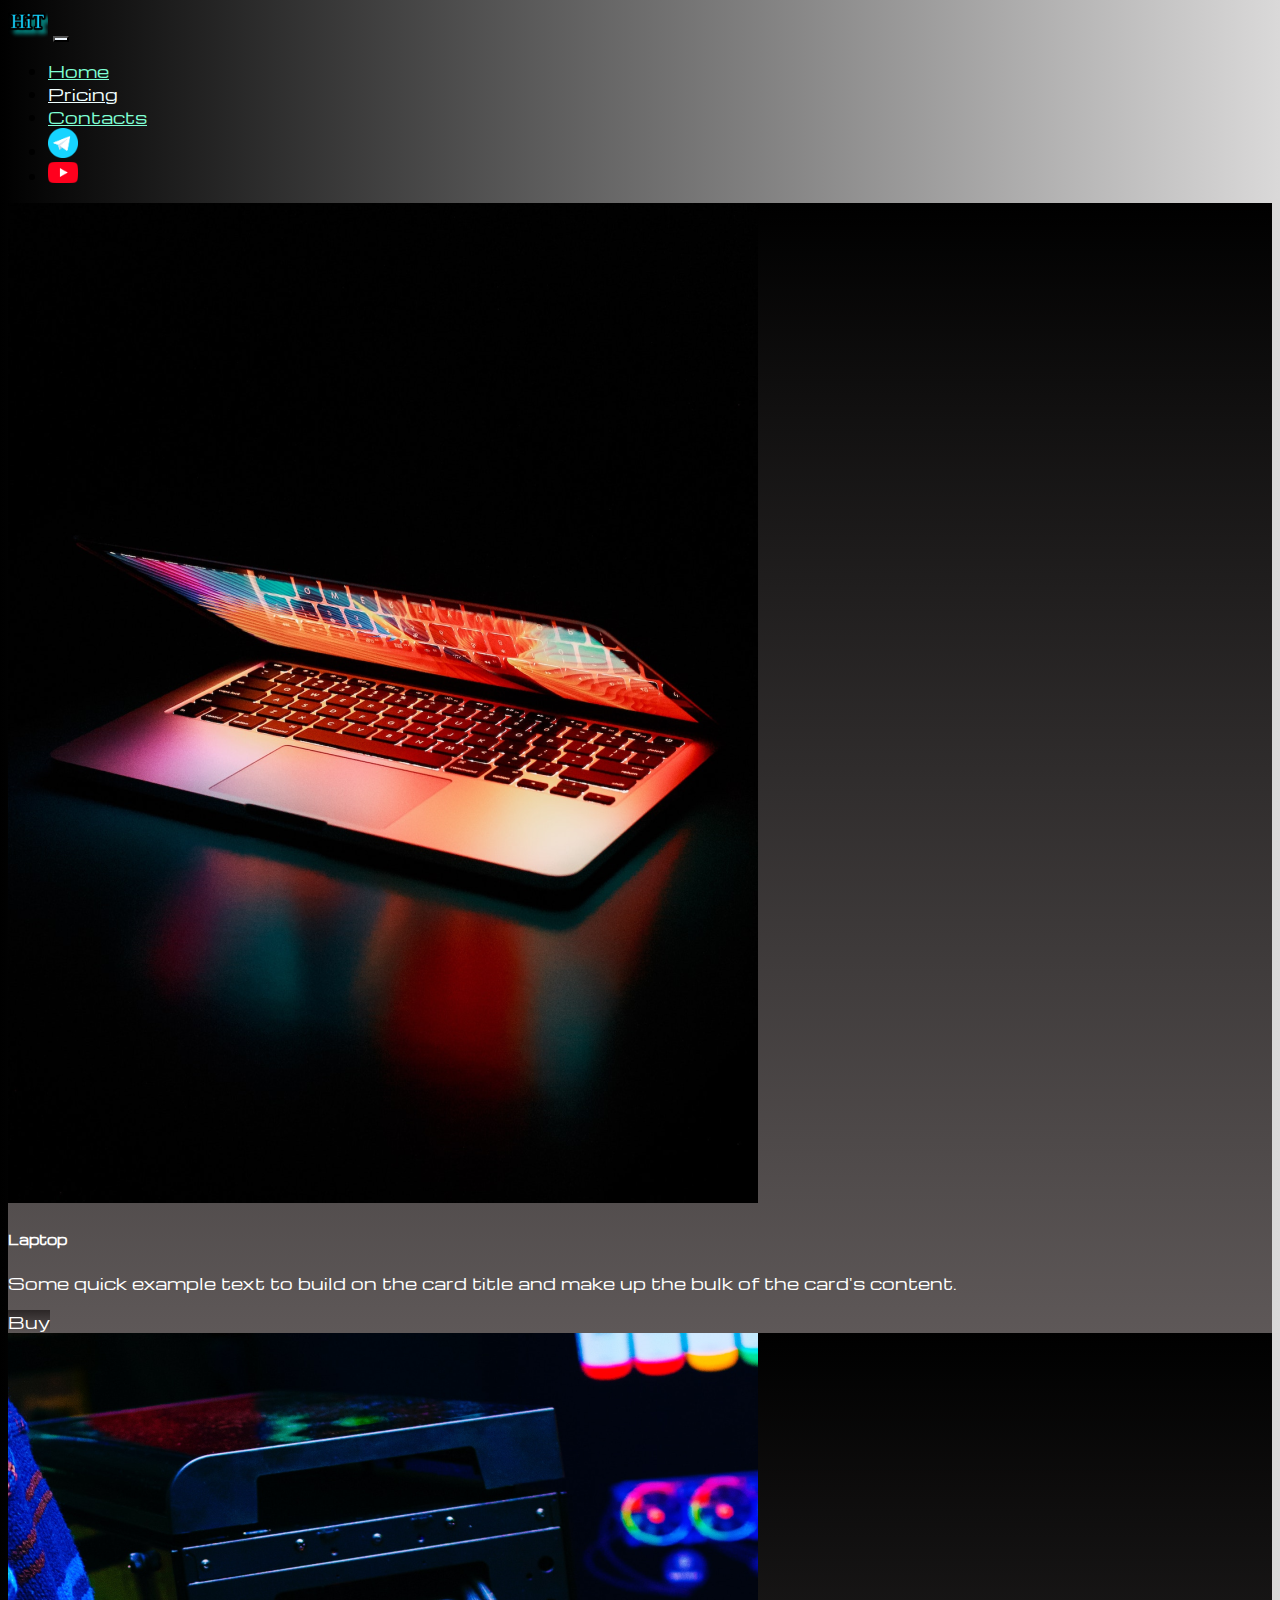
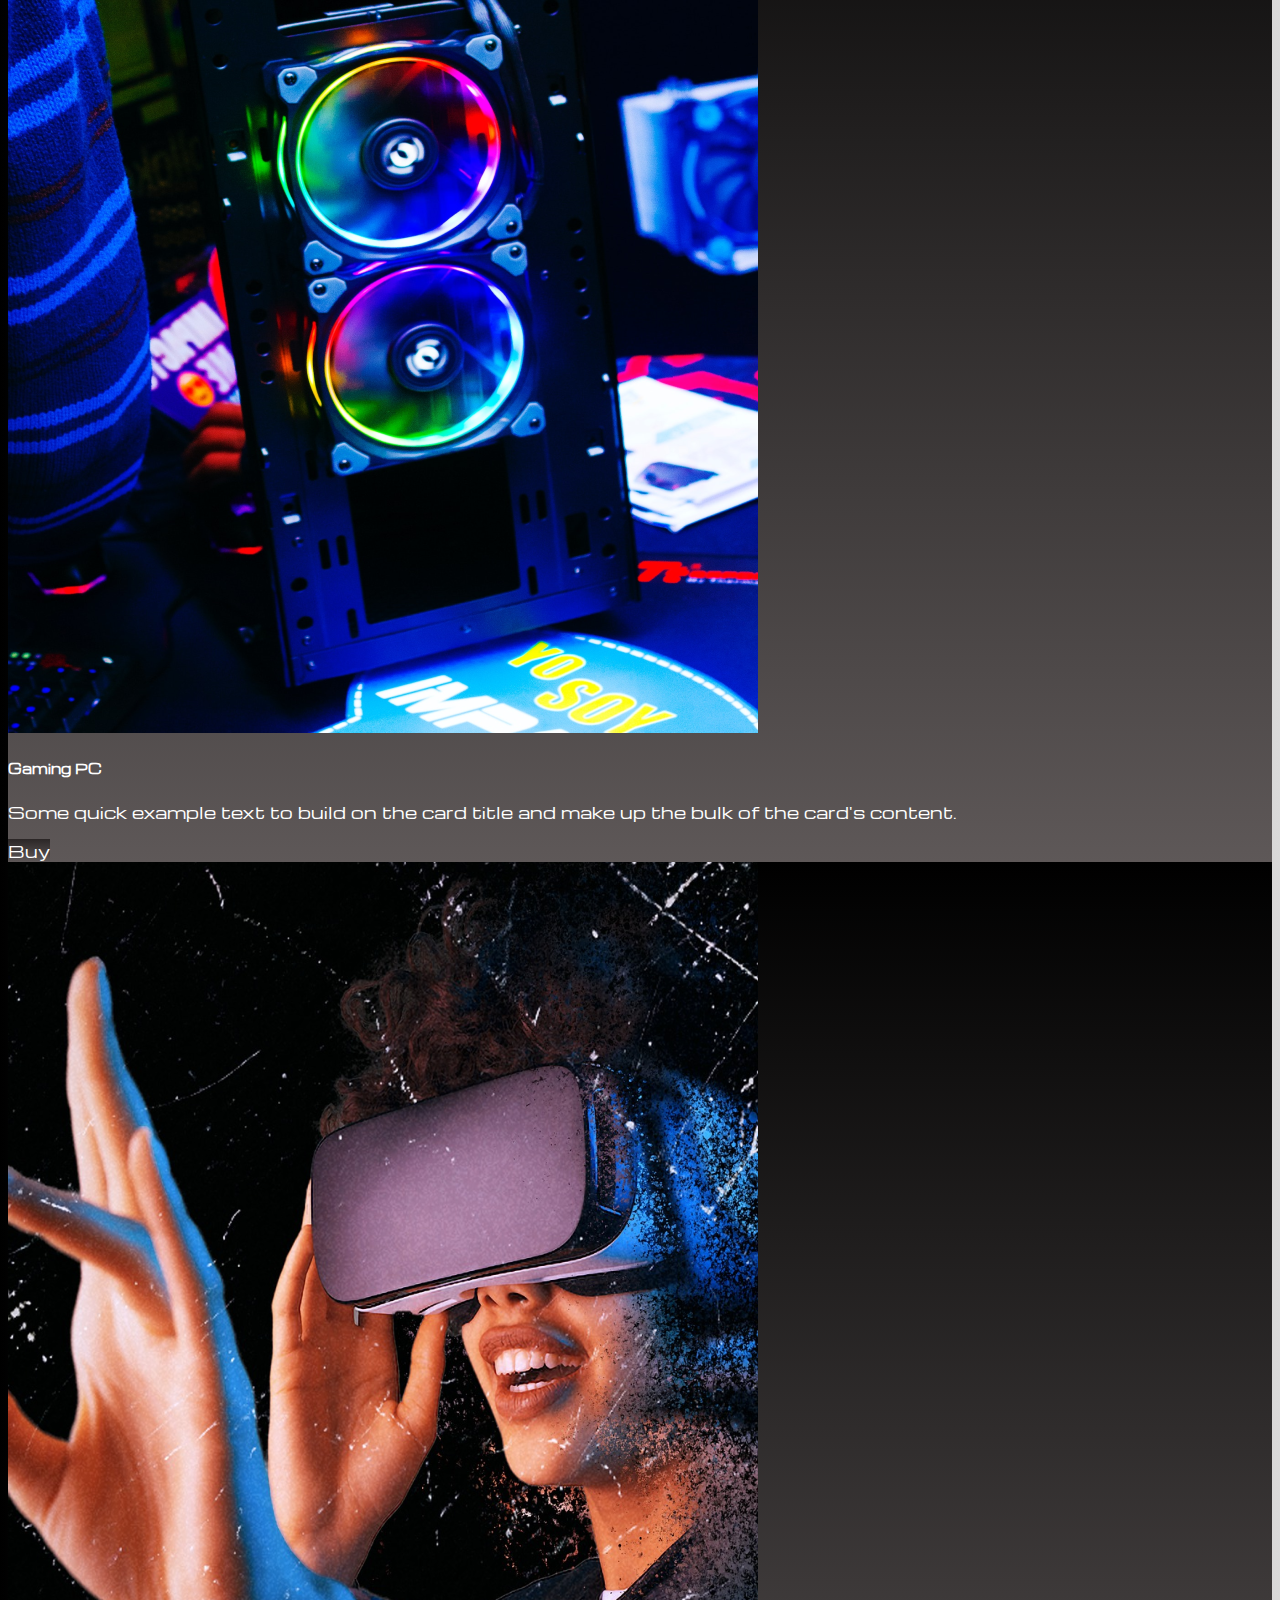
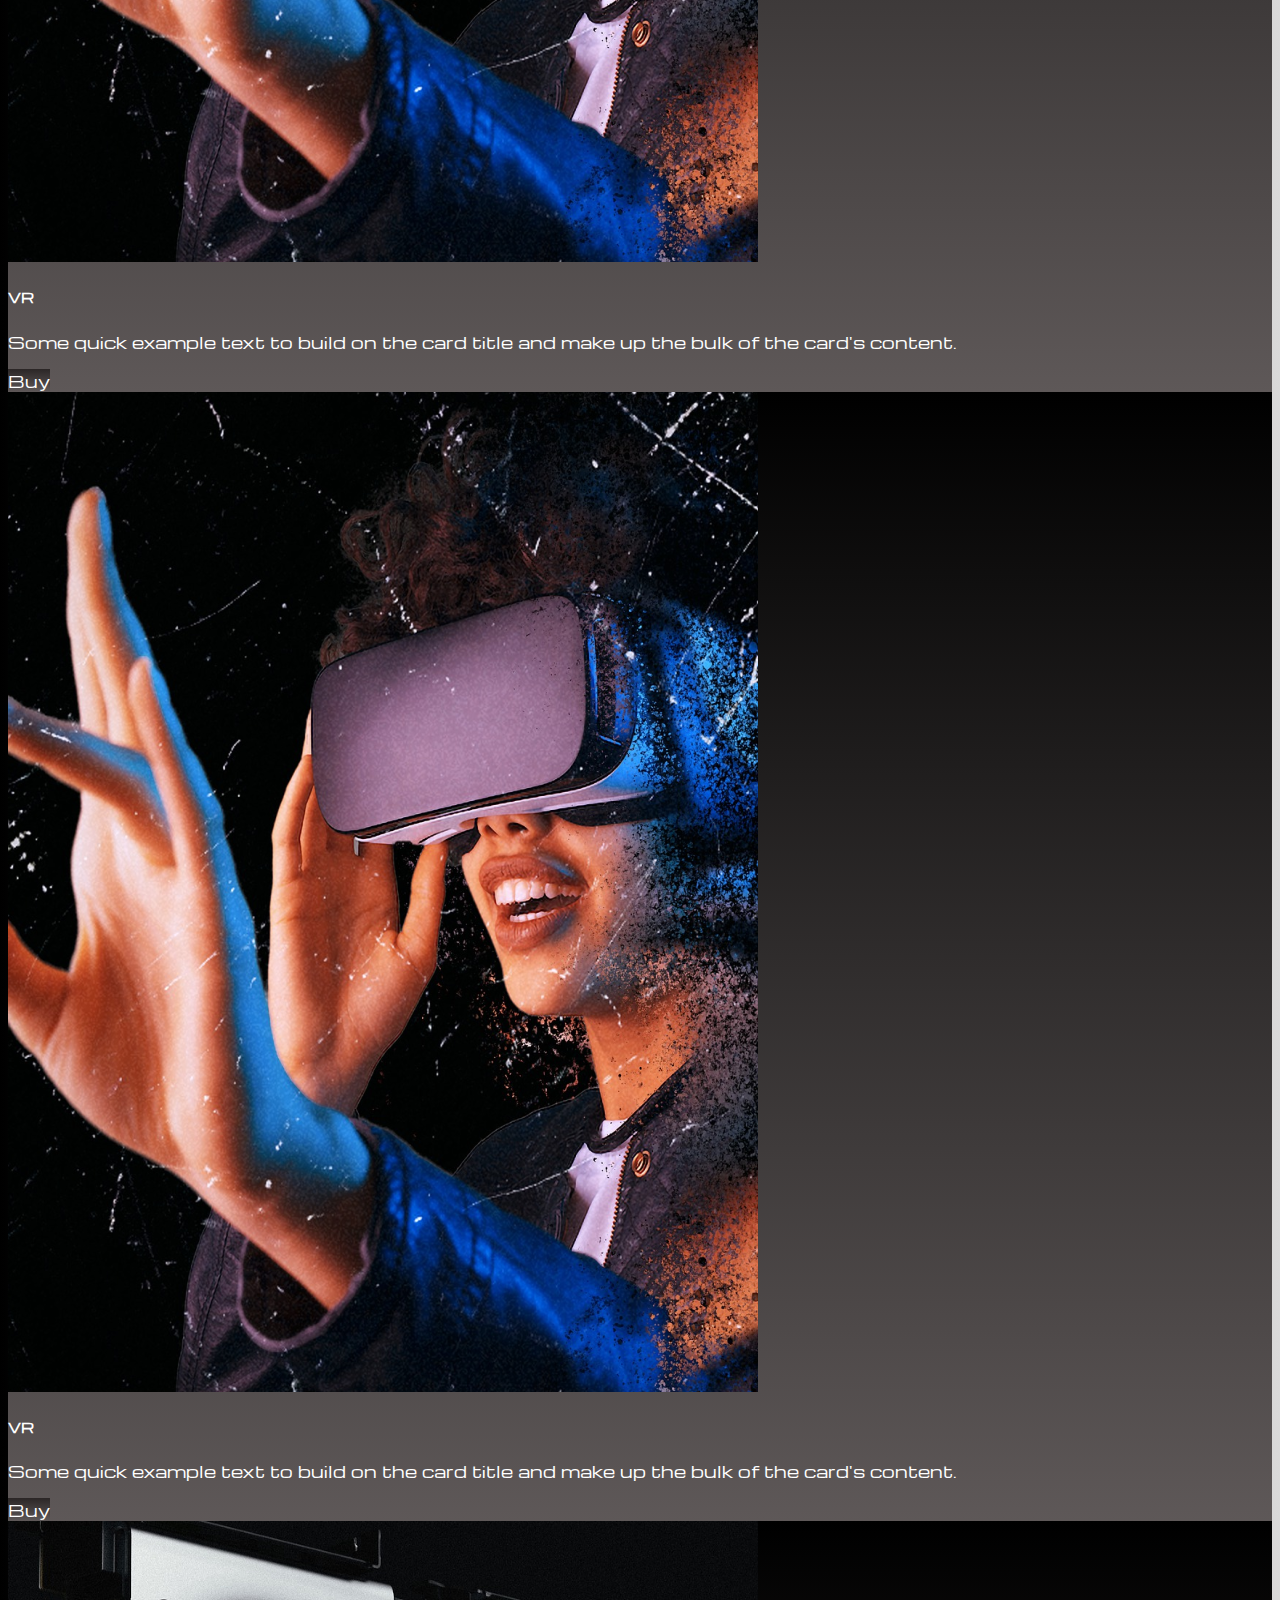
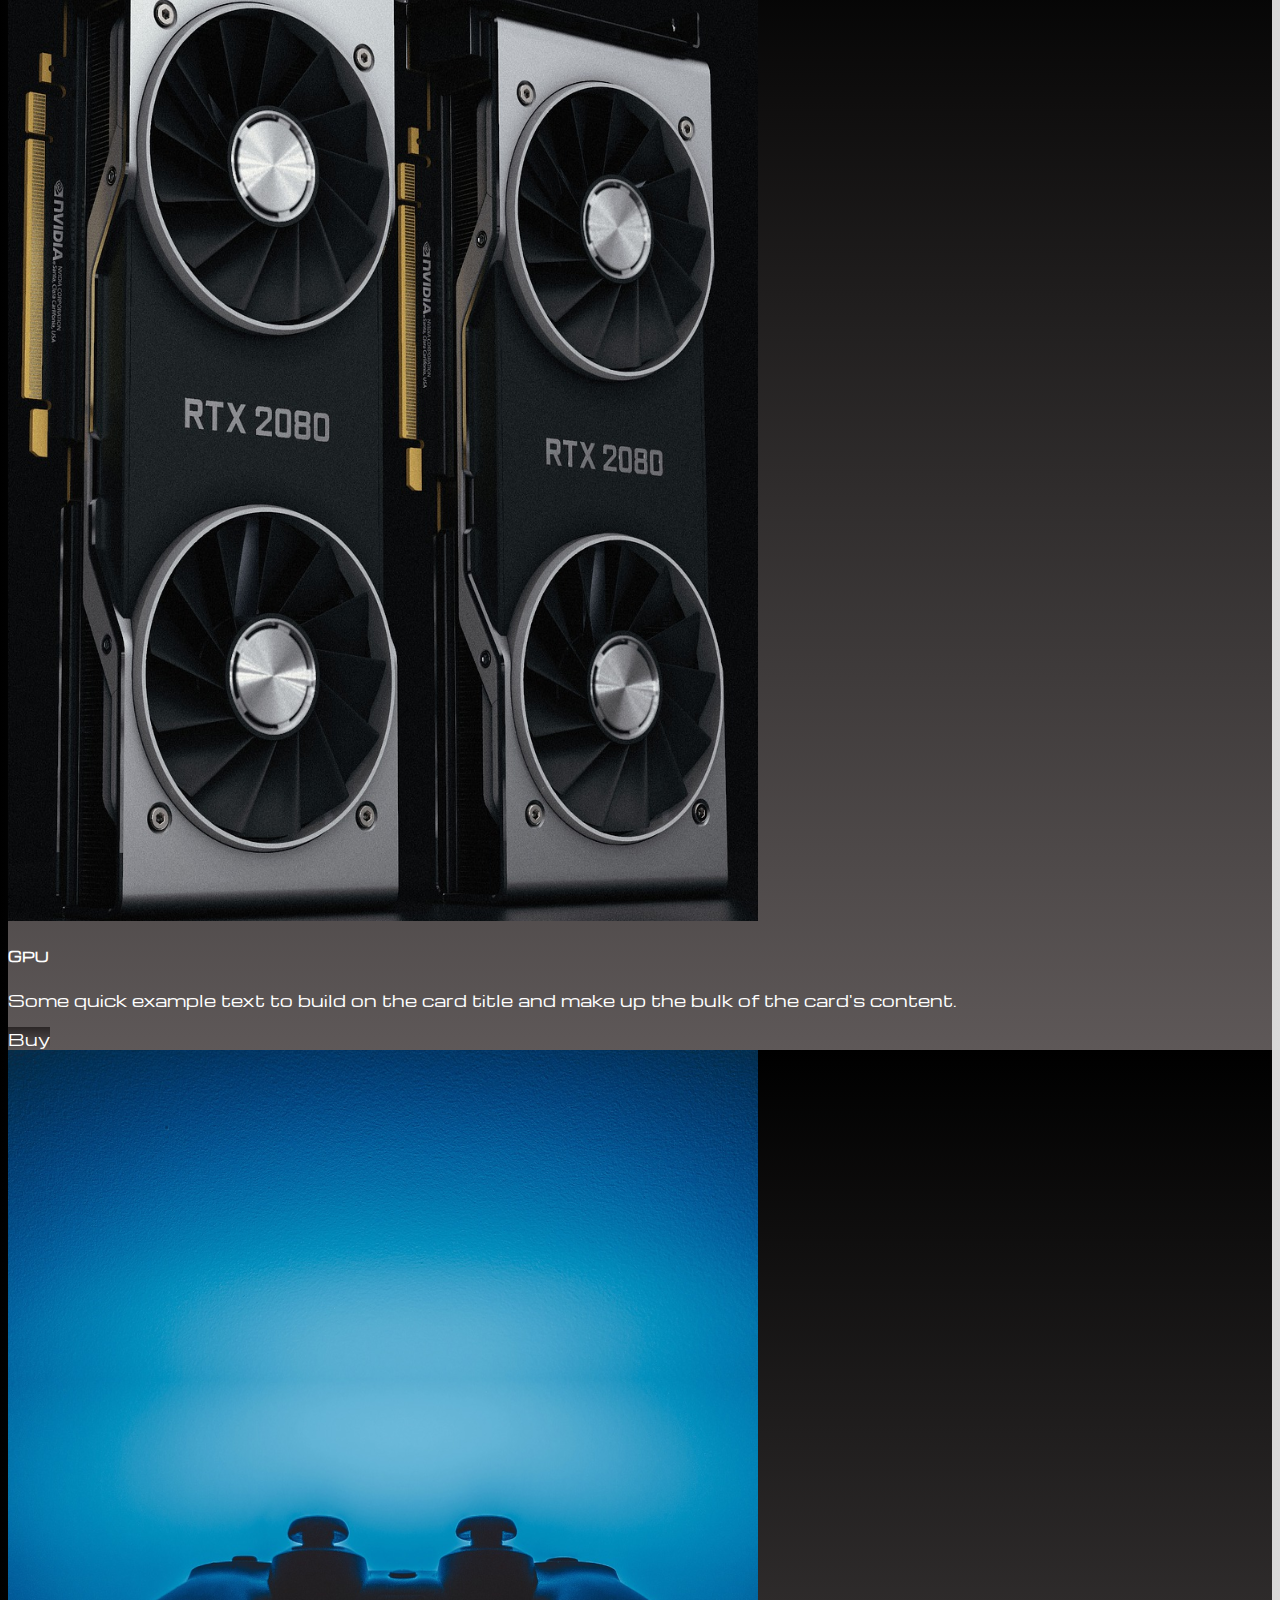
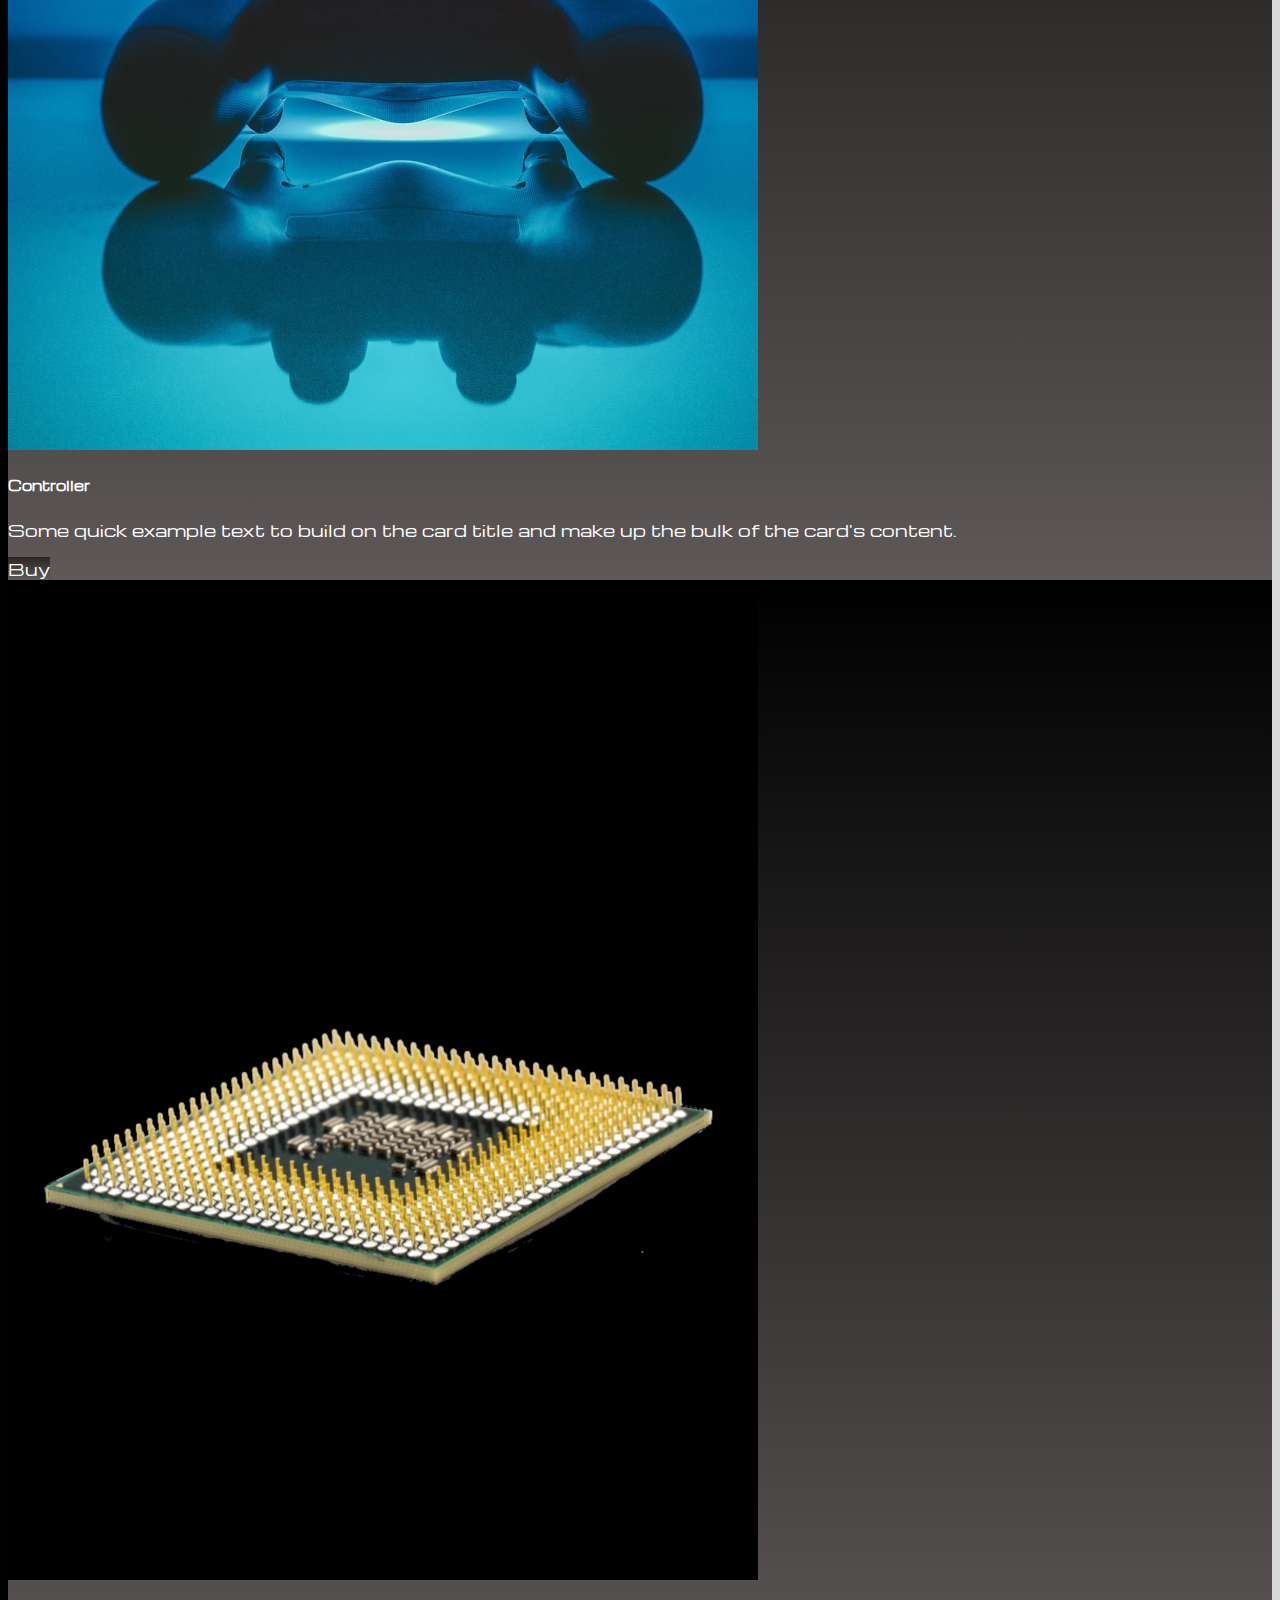
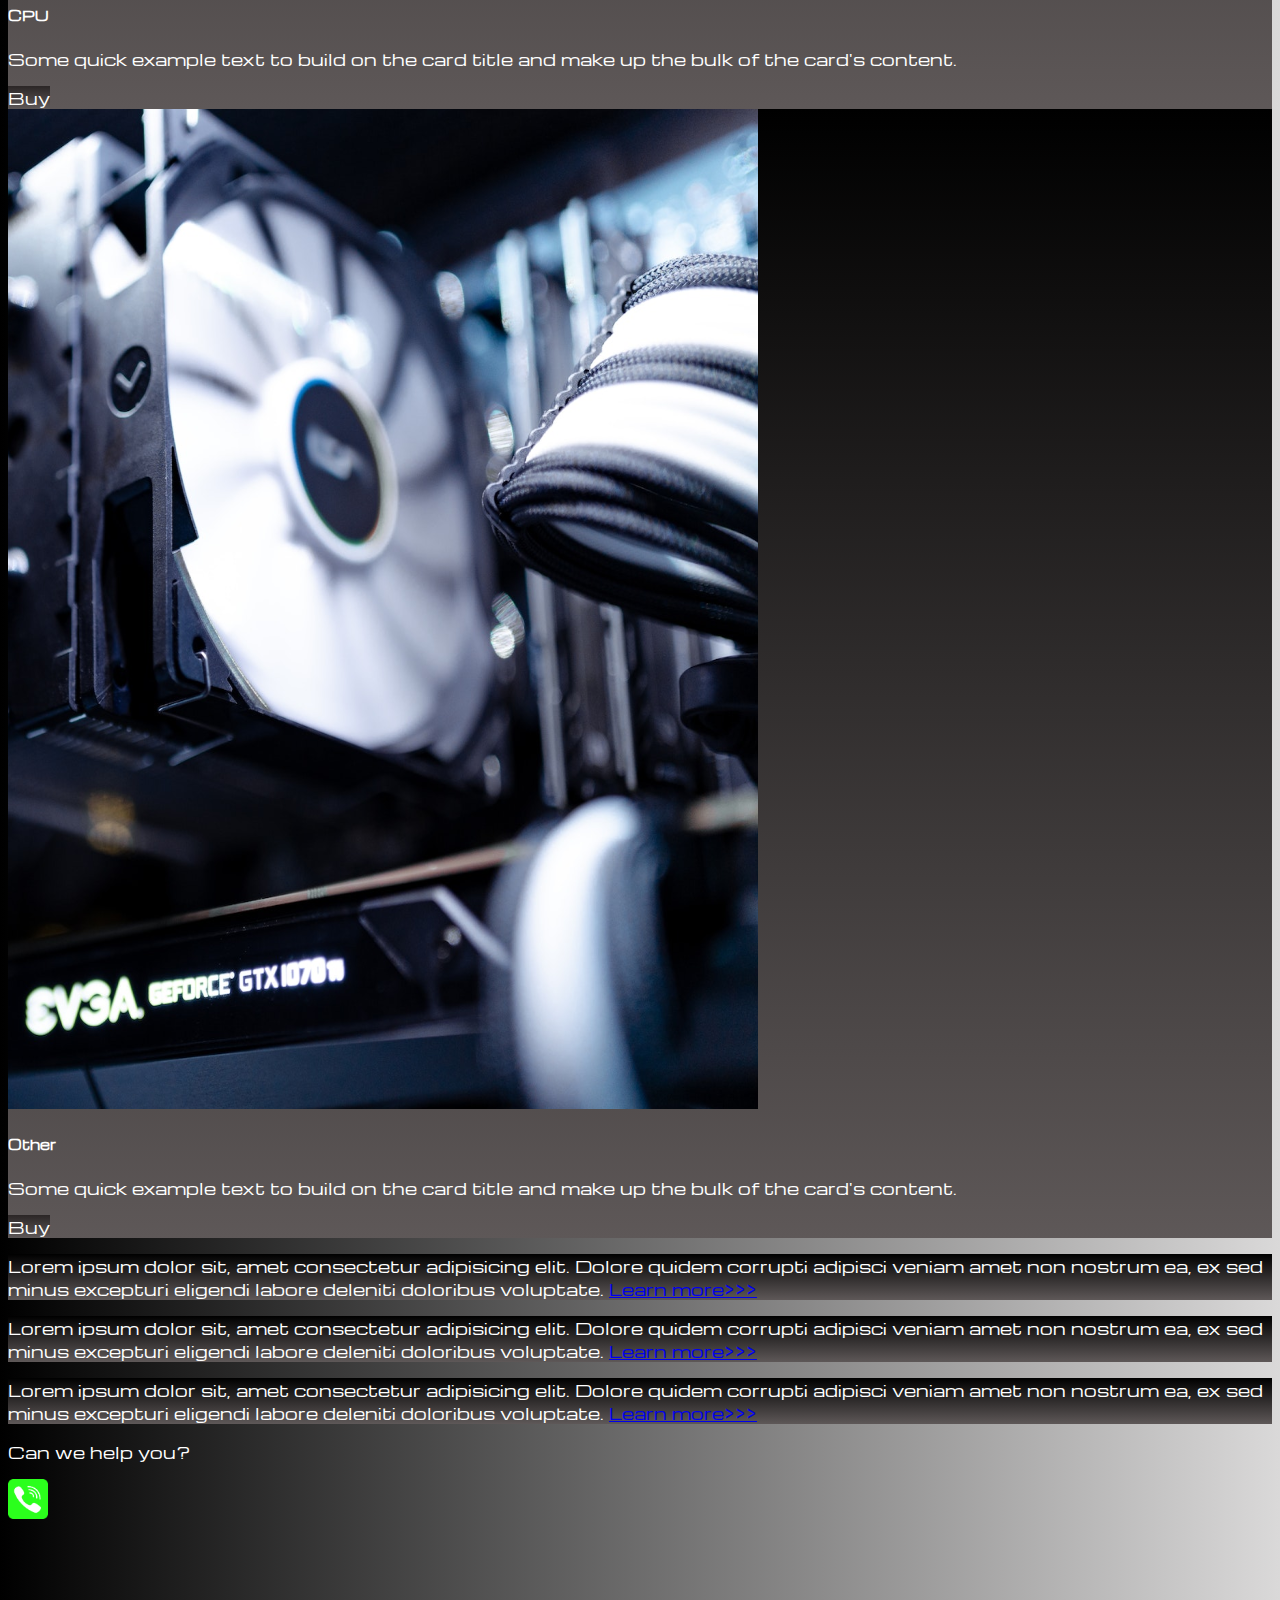
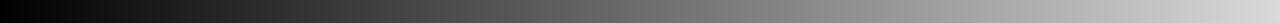
<file: pricing.html>
<!DOCTYPE html>
<html lang="en">

<head>
  <meta charset="UTF-8">
  <meta name="viewport" content="width=device-width, initial-scale=1.0">
  <link href="https://cdn.jsdelivr.net/npm/bootstrap@5.2.3/dist/css/bootstrap.min.css" rel="stylesheet"
    integrity="sha384-rbsA2VBKQhggwzxH7pPCaAqO46MgnOM80zW1RWuH61DGLwZJEdK2Kadq2F9CUG65" crossorigin="anonymous">
  <link rel="stylesheet" href="source/styles/style.css">
  <title>Document</title>
</head>

<body>
  <header>
    <nav class="navbar navbar-expand-lg bg-dark">
      <div class="container-fluid">
        <a class="navbar-brand" href="/"><img src="source/images/logo.png" alt=""></a>
        <button class="navbar-toggler" type="button" data-bs-toggle="collapse" data-bs-target="#navbarNav"
          aria-controls="navbarNav" aria-expanded="false" aria-label="Toggle navigation">
          <span class="navbar-toggler-icon"></span>
        </button>
        <div class="collapse navbar-collapse" id="navbarNav">
          <ul class="navbar-nav">
            <li class="nav-item">
              <a class="nav-link" aria-current="page" href="/">Home</a>
            </li>
            <li class="nav-item">
              <a class="nav-link active" href="pricing.html">Pricing</a>
            </li>
            <li class="nav-item">
              <a class="nav-link" href="pricing.html">Contacts</a>
            </li>
            <li class="nav-item">
              <a class="nav-link" href="pricing.html">
                <img style="width: 30px;" src="source/images/tg.png" alt="telegram">
              </a>
            </li>
            <li class="nav-item">
              <a class="nav-link" href="pricing.html">
                <img style="width: 30px;" src="source/images/yt.png" alt="youtube">
              </a>
            </li>
          </ul>
        </div>
      </div>
    </nav>
  </header>

  <section>
    <div class="container-fluid mt-4">
      <div class="row">
        <div class="col-lg-1">

        </div>
        <div class="col-lg-8 col-md-12">
          <div class="row">
            <div class="col-lg-4 col-md-6 mt-4">
              <div class="card">
                <a href="#"><img src="source/images/laptop.png" class="card-img-top" alt="Laptop"></a>
                <div class="card-body">
                  <h5 class="card-title"><a href="#">Laptop</a></h5>
                  <p class="card-text"><a href="#">
                    Some quick example text to build on the card title and make up the bulk of the
                      card's content.
                  </a></p>
                  <a href="#" class="btn btn-primary">Buy</a>
                </div>
              </div>
            </div>
            <div class="col-lg-4 col-md-6 mt-4">
              <div class="card">
                <img src="source/images/gaming pc.png" class="card-img-top" alt="Gaming PC">
                <div class="card-body">
                  <h5 class="card-title">Gaming PC</h5>
                  <p class="card-text">Some quick example text to build on the card title and make up the bulk of the
                    card's content.</p>
                  <a href="#" class="btn btn-primary">Buy</a>
                </div>
              </div>
            </div>
            <div class="col-lg-4 col-md-6 mt-4">
              <div class="card">
                <img src="source/images/vr.png" class="card-img-top" alt="VR">
                <div class="card-body">
                  <h5 class="card-title">VR</h5>
                  <p class="card-text">Some quick example text to build on the card title and make up the bulk of the
                    card's content.</p>
                  <a href="#" class="btn btn-primary">Buy</a>
                </div>
              </div>
            </div>
            <div class="col-lg-4 col-md-6 mt-4">
              <div class="card">
                <img src="source/images/vr.png" class="card-img-top" alt="VR">
                <div class="card-body">
                  <h5 class="card-title">VR</h5>
                  <p class="card-text">Some quick example text to build on the card title and make up the bulk of the
                    card's content.</p>
                  <a href="#" class="btn btn-primary">Buy</a>
                </div>
              </div>
            </div>
            <div class="col-lg-4 col-md-6 mt-4">
              <div class="card">
                <img src="source/images/gpu.png" class="card-img-top" alt="GPU">
                <div class="card-body">
                  <h5 class="card-title">GPU</h5>
                  <p class="card-text">Some quick example text to build on the card title and make up the bulk of the
                    card's content.</p>
                  <a href="#" class="btn btn-primary">Buy</a>
                </div>
              </div>
            </div>
            <div class="col-lg-4 col-md-6 mt-4">
              <div class="card">
                <img src="source/images/controller.png" class="card-img-top" alt="Controller">
                <div class="card-body">
                  <h5 class="card-title">Controller</h5>
                  <p class="card-text">Some quick example text to build on the card title and make up the bulk of the
                    card's content.</p>
                  <a href="#" class="btn btn-primary">Buy</a>
                </div>
              </div>
            </div>
            <div class="col-lg-4 col-md-6 mt-4">
              <div class="card">
                <img src="source/images/cpu.png" class="card-img-top" alt="CPU">
                <div class="card-body">
                  <h5 class="card-title">CPU</h5>
                  <p class="card-text">Some quick example text to build on the card title and make up the bulk of the
                    card's content.</p>
                  <a href="#" class="btn btn-primary">Buy</a>
                </div>
              </div>
            </div>
            <div class="col-lg-4 col-md-6 mt-4">
              <div class="card">
                <img src="source/images/other.png" class="card-img-top" alt="Other">
                <div class="card-body">
                  <h5 class="card-title">Other</h5>
                  <p class="card-text">Some quick example text to build on the card title and make up the bulk of the
                    card's content.</p>
                  <a href="#" class="btn btn-primary">Buy</a>
                </div>
              </div>
            </div>

          </div>
        </div>
        <div class="col-lg-3 col-md-12">
          <div class="row px-2">
            <div class="col-lg-12 my-4 sidebar">
              <p>Lorem ipsum dolor sit, amet consectetur adipisicing elit. Dolore quidem corrupti adipisci veniam amet non nostrum ea, ex sed minus excepturi eligendi labore deleniti doloribus voluptate. <a href="#">Learn more>>></a></p>
            </div>
            <div class="col-lg-12 my-4 sidebar">
              <p>Lorem ipsum dolor sit, amet consectetur adipisicing elit. Dolore quidem corrupti adipisci veniam amet non nostrum ea, ex sed minus excepturi eligendi labore deleniti doloribus voluptate. <a href="#">Learn more>>></a></p>
            </div>
            <div class="col-lg-12 my-4 sidebar">
              <p>Lorem ipsum dolor sit, amet consectetur adipisicing elit. Dolore quidem corrupti adipisci veniam amet non nostrum ea, ex sed minus excepturi eligendi labore deleniti doloribus voluptate. <a href="#">Learn more>>></a></p>
            </div>
          </div>
        </div>

      </div>
      <div class="col-lg-12 col-md-12 text-center mt-4">
        <p>Can we help you?</p>
        <img class="phone-anim" style="width: 40px;" src="source/images/phone.png" alt="telegram">
      </div>
        
      </div>
    </div>
  </section>

  <footer>

  </footer>

  <script src="https://cdn.jsdelivr.net/npm/bootstrap@5.2.3/dist/js/bootstrap.bundle.min.js"
    integrity="sha384-kenU1KFdBIe4zVF0s0G1M5b4hcpxyD9F7jL+jjXkk+Q2h455rYXK/7HAuoJl+0I4"
    crossorigin="anonymous"></script>
</body>

</html>
</file>
<file: source/styles/style.css>
@import url('https://fonts.googleapis.com/css?family=Michroma&display=swap');

body {
    font-family: Michroma, serif;
    background: linear-gradient(90deg, #000 0%, #DAD9D9 100%);
}

p {
    color: white;
}

.nav-link {
    color: aquamarine;
}

.navbar-nav .nav-link.active {
    color: azure;
}

.navbar-brand>img {
    width: 40px;
}

.navbar-toggler {
    background-color: aliceblue;
}

.sidebar {
    background: linear-gradient(180deg, #000000 0%, #5e5858 100%);
    color: white;
}

.card {
    background: linear-gradient(180deg, #000000 0%, #5e5858 100%);
    color: white;
}

.card a {
    text-decoration: none;
    color: white;
}

.footer-text {
    color: white;
}

section {
    margin-bottom: 100px;
}

footer,
.btn-primary {
    background: linear-gradient(180deg, #2b2626 0%, #5e5858 100%); 
}

.phone-anim {
    animation: call 2s ease 0s infinite normal forwards;
}

@keyframes call {
	0%,
	100% {
		transform: translateX(0%);
		transform-origin: 50% 50%;
	}

	15% {
		transform: translateX(-30px) rotate(-6deg);
	}

	30% {
		transform: translateX(15px) rotate(6deg);
	}

	45% {
		transform: translateX(-15px) rotate(-3.6deg);
	}

	60% {
		transform: translateX(9px) rotate(2.4deg);
	}

	75% {
		transform: translateX(-6px) rotate(-1.2deg);
	}
}


/* <div class="container text-center"> */
</file>
